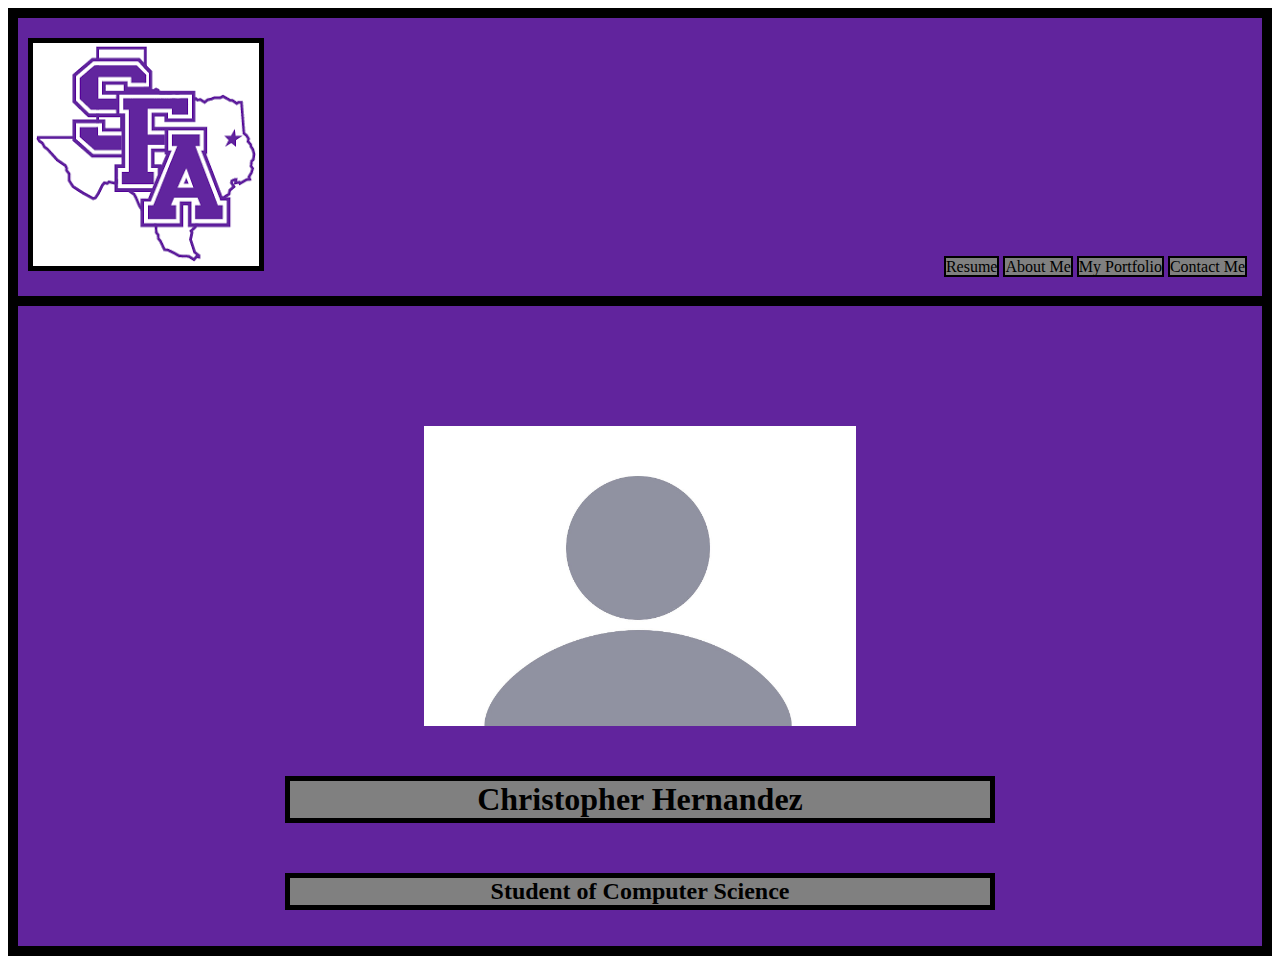
<file: src/index.html>
<!DOCTYPE html>
<html>
    <head>
        <title>Index</title>
        <link rel="stylesheet" href="../style/style.css">
    </head>

    <body>
        <div class="grid-container">
            <div class="item1">
                <img src="../images/Logo.png" alt="Logo"  class="logo">
                <div class="right">
                <a>Resume</a>
                <a>About Me</a>
                <a>My Portfolio</a>
                <a>Contact Me</a>
                </div>
            </div>
            
            <div class="item2">
                <img src="../images/Blank.jpg" alt="Pic" class="center">
                <h1>Christopher Hernandez</h1>
                <h2>Student of Computer Science</h2>
            </div>
        </div>


        
    </body>





</html>
</file>
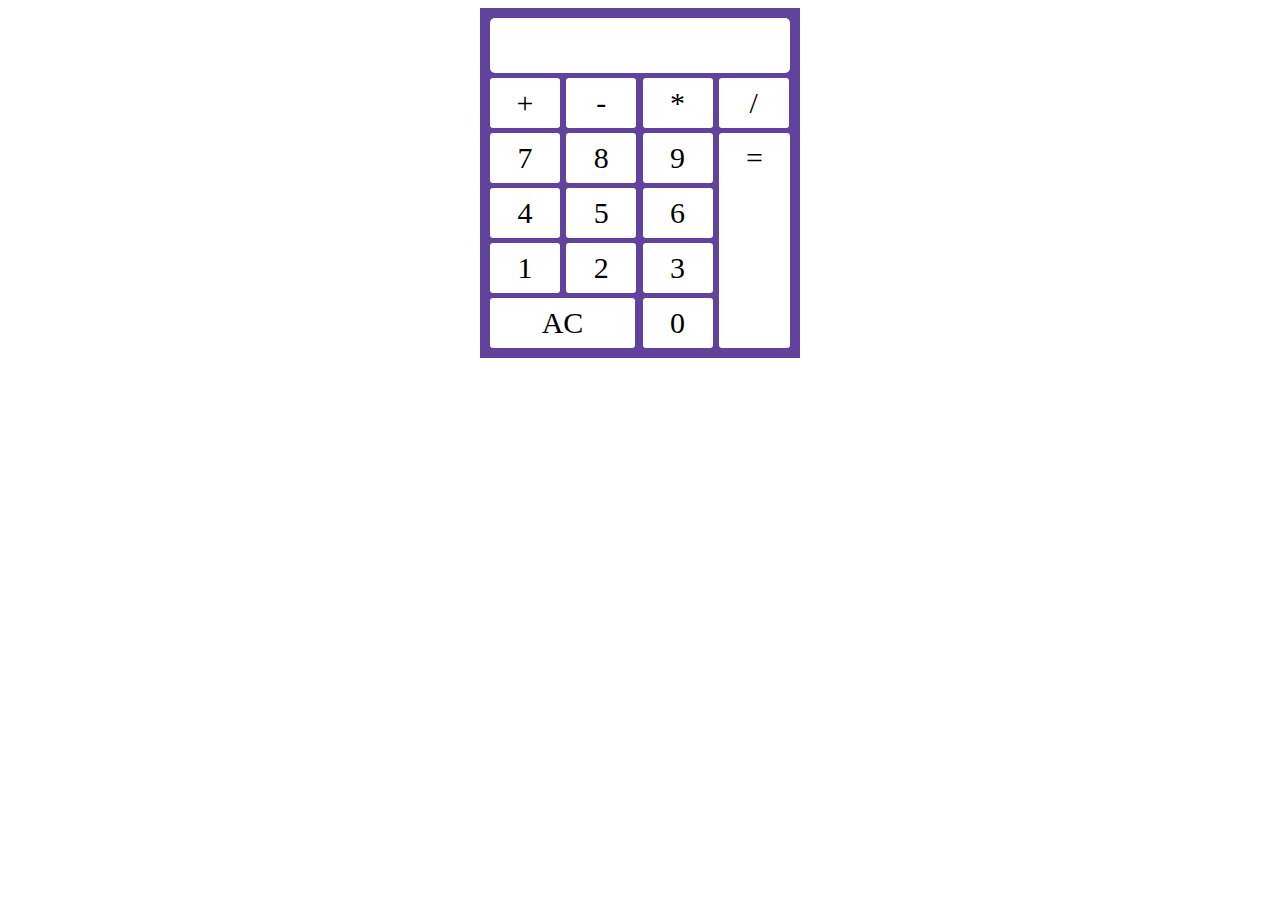
<file: src/calculator.html>
<!DOCTYPE html>
<html>
<head>
        <link rel="stylesheet" href="../style/calculator.css">
        <script src="../scripts/calculator.js"></script>
        <title>Calculator</title>
</head>

<body>
        <div id="container">
            <div id="display"></div>
            <div class="key plus" onclick="updateDisplay('+')">+</div>
            <div class="key minus" onclick="updateDisplay('-')">-</div>
            <div class="key multiply" onclick="updateDisplay('*')">*</div>
            <div class="key divide" onclick="updateDisplay('/')">/</div>
            <div class="key digit7" onclick="updateDisplay('7')">7</div>
            <div class="key digit8" onclick="updateDisplay('8')">8</div>
            <div class="key digit9" onclick="updateDisplay('9')">9</div>
            <div class="key digit4" onclick="updateDisplay('4')">4</div>
            <div class="key digit5" onclick="updateDisplay('5')">5</div>
            <div class="key digit6" onclick="updateDisplay('6')">6</div>
            <div class="equal" onclick="updateDisplay('=')">=</div>
            <div class="key digit1" onclick="updateDisplay('1')">1</div>
            <div class="key digit2" onclick="updateDisplay('2')">2</div>
            <div class="key digit3" onclick="updateDisplay('3')">3</div>
            <div class="clear-key" onclick="updateDisplay('AC')">AC</div>
            <div class="key digit0" onclick="updateDisplay('0')">0</div>
        </div>
</body>

</html>
</file>
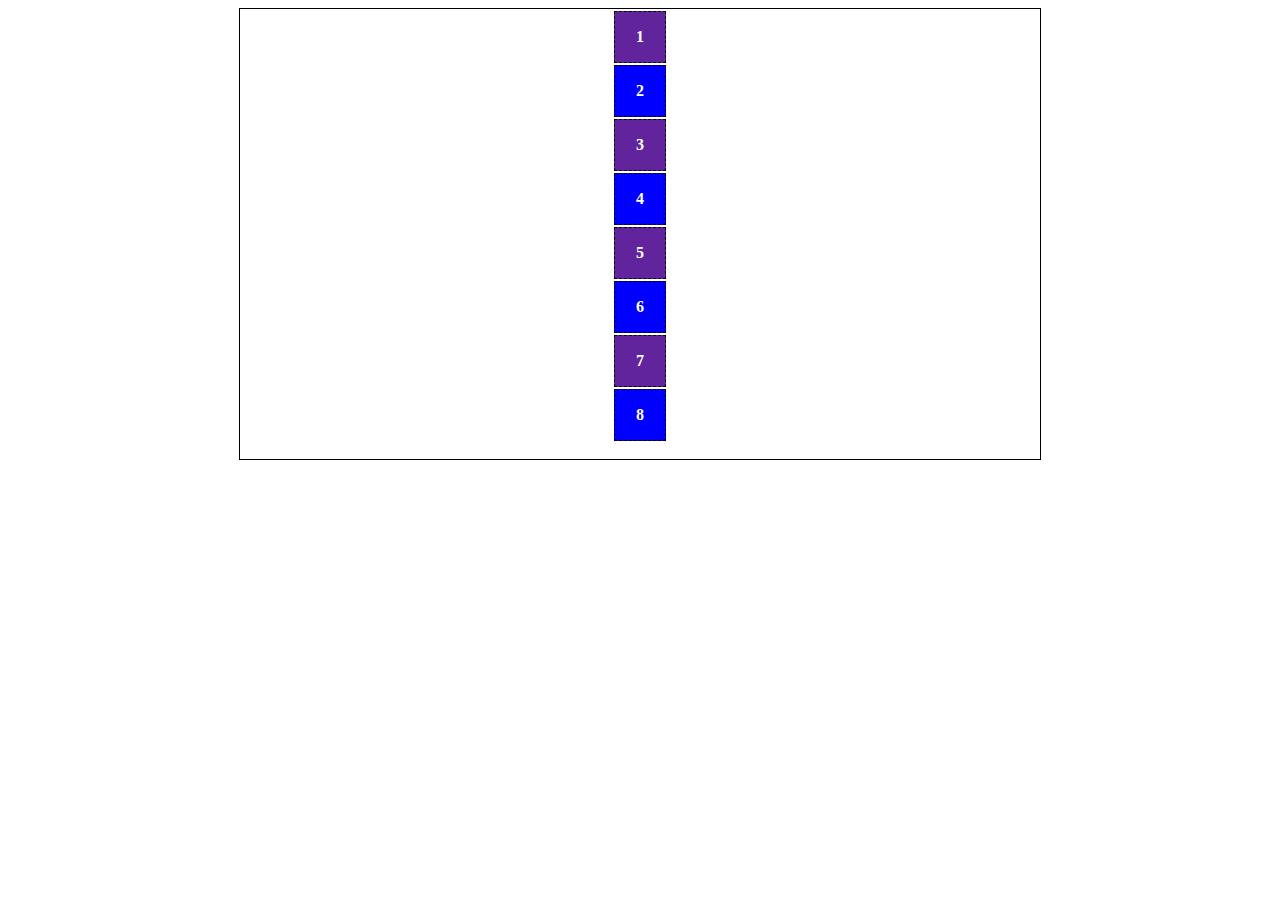
<file: src/moving-squares.html>
<!DOCTYPE html>
<html>
<head>
    <link rel="stylesheet" href="../style/moving-squares.css">
    <title>Moving Squares</title>
</head>

<body>
    <div id="square-container">
        <div class="odd">1</div>
        <div class="even">2</div>
        <div class="odd">3</div>
        <div class="even">4</div>
        <div class="odd">5</div>
        <div class="even">6</div>
        <div class="odd">7</div>
        <div class="even">8</div>
    </div>
</body>

</html>
</file>
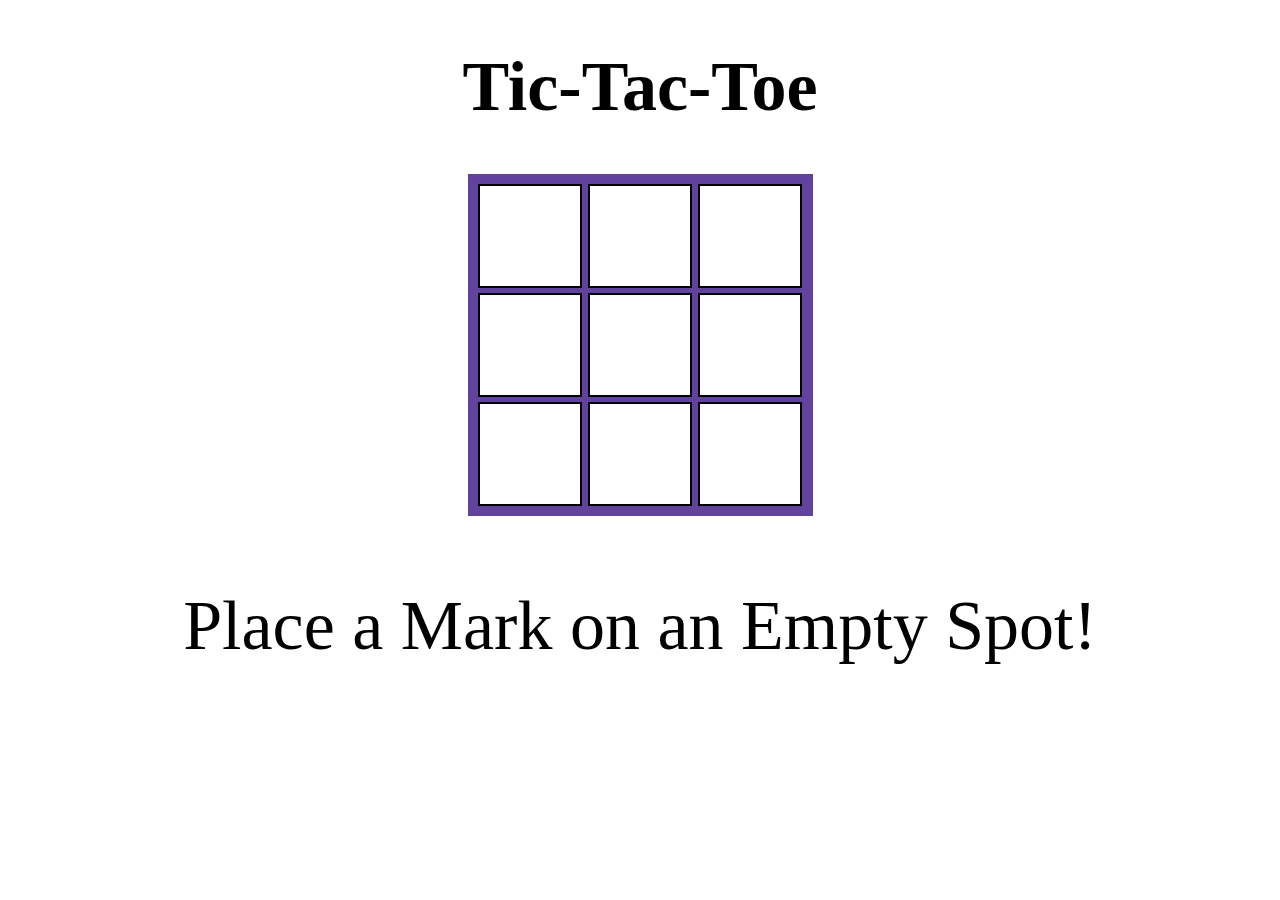
<file: src/tic-tac-toe.html>
<!DOCTYPE html>
<html>
<head>
    <link rel="stylesheet" href="../style/tic-tac-toe.css">
    <script src="../scripts/tic-tac-toe.js"></script>
    <title>Tic-Tac-Toe</title>
</head>

<body>
    <h1>Tic-Tac-Toe</h1>
<div id="container">
    <div id="box1" onclick="placeMarker('1'); playerWon();"></div>
    <div id="box2" onclick="placeMarker('2'); playerWon();"></div>
    <div id="box3" onclick="placeMarker('3'); playerWon();"></div>
    <div id="box4" onclick="placeMarker('4'); playerWon();"></div>
    <div id="box5" onclick="placeMarker('5'); playerWon();"></div>
    <div id="box6" onclick="placeMarker('6'); playerWon();"></div>
    <div id="box7" onclick="placeMarker('7'); playerWon();"></div>
    <div id="box8" onclick="placeMarker('8'); playerWon();"></div>
    <div id="box9" onclick="placeMarker('9'); playerWon();"></div>
</div>
<p id="result">Place a Mark on an Empty Spot!</p>

</body>
</html>
</file>
<file: style/style.css>
.item1 { grid-area: header; }
.item2 { 
    grid-area: body;
    height: 600px;
 }


.grid-container {
    display: grid;
    grid-template-areas: 
    'header header header header header'
    'body body body body body'
    'body body body body body'
    'body body body body body';
    grid-template-columns: auto;
    grid-gap: 10px;
    background-color: black;
    padding: 10px;
}

.grid-container > div {
    background-color: #61249D;
    padding: 20px 0;
}


.logo {
    margin-left: 10px;
    border: 5px solid black;
}

h1, h2 {
    text-align: center;
    border: 5px solid black;
    width: 700px;
    background-color: gray;
    margin: auto;
    margin-top: 50px;
}

a {
    text-align: center;
    border: 2px solid black;
    background-color: gray;
    margin-right: 0px;
}

.center {
    display: block;
    height: 300px;
    margin-left: auto;
    margin-right: auto;
    margin-top: 100px;
}

.right {
    float: right;
    margin-top: 220px;
    margin-right: 15px;
}
</file>
<file: style/calculator.css>
#container{
    width: 300px;
    margin: auto;
    background-color: #61429d;
    padding: 10px;
    text-align: center;
    display: grid;
    grid-gap: 5px;
    grid-template-areas: 
        'result result result result'
        'addition subtraction multiplication division'
        'digit7 digit8 digit9 equal'
        'digit4 digit5 digit6 equal'
        'digit1 digit2 digit3 equal'
        'clear clear digit0 equal';
}

#display{
    grid-area: result;
    border-radius: 5px;
    height: 45px;
    padding: 5px;
    text-align: right;
    font-size: 30px;
    line-height: 50px;
    background-color: #ffffff;
}

.key{
    height: 50px;
    width: 70px;
    background-color: #ffffff;
    border-radius: 3px;
    font-size: 30px;
    line-height: 50px;
    cursor: pointer;
}

.equal{
    grid-area: equal;
    height: 215px;
    background-color: #ffffff;
    border-radius: 3px;
    font-size: 30px;
    line-height: 50px;
    cursor: pointer;
}

.plus{
    grid-area: addition;
}

.minus{
    grid-area: subtraction;
}

.multiply{
    grid-area: multiplication;
}

.divide{
    grid-area: division;
}

.clear-key{
    grid-area: clear;
    width: 145px;
    background-color: #ffffff;
    border-radius: 3px;
    font-size: 30px;
    line-height: 50px;
    cursor: pointer;
}

.digit-1{
    grid-area: digit1;
}

.digit-2{
    grid-area: digit2;
}

.digit-3{
    grid-area: digit3;
}

.digit-4{
    grid-area: digit4;
}

.digit-5{
    grid-area: digit5;
}

.digit-6{
    grid-area: digit6;
}

.digit-7{
    grid-area: digit7;
}

.digit-8{
    grid-area: digit8;
}

.digit-9{
    grid-area: digit9;
}
</file>
<file: style/moving-squares.css>
#square-container {
    border: 1px black solid;
    margin: auto;
    min-height: 450px;
    width: 800px;

}

.even {
    border: 1px black dashed;
    background-color: blue;
    width: 50px;
    height: 50px;
    margin: 2px auto;
    color: white;
    font-weight: bold;
    text-align: center;
    line-height: 50px;
    transition: all 3s;
}

.odd {
    border: 1px black dashed;
    background-color: #61249d;
    width: 50px;
    height: 50px;
    margin: 2px auto;
    color: white;
    font-weight: bold;
    text-align: center;
    line-height: 50px;
    transition: all 3s;
}

#square-container:hover .even{
    transform: translateX(-250px) rotate(1080deg) scale(2,2);
}

#square-container:hover .odd{
    transform: translateX(250px) rotate(-1080deg) scale(.75,.75);
}
</file>
<file: style/tic-tac-toe.css>
h1 {
    text-align: center;
    font-size: 70px;
}

body {
    text-align: center;
}

#container {
    display: grid;
    width: 325px;
    margin: auto;
    padding: 10px;
    background-color: #61429d;
    text-align: center;
    grid-gap: 5px;
    grid-template-areas: 
    'game-box game-box game-box'
    'game-box game-box game-box'
    'game-box game-box game-box';
}

#box1, #box2, #box3, #box4, #box5, #box6, #box7, #box8, #box9{
    width: 100px;
    height: 100px;
    border: 2px solid black;
    cursor: pointer;
    font-size: 60px;
    font: black;
    background-color: #ffffff;
}

#result {
    font-size: 70px;
}
</file>
